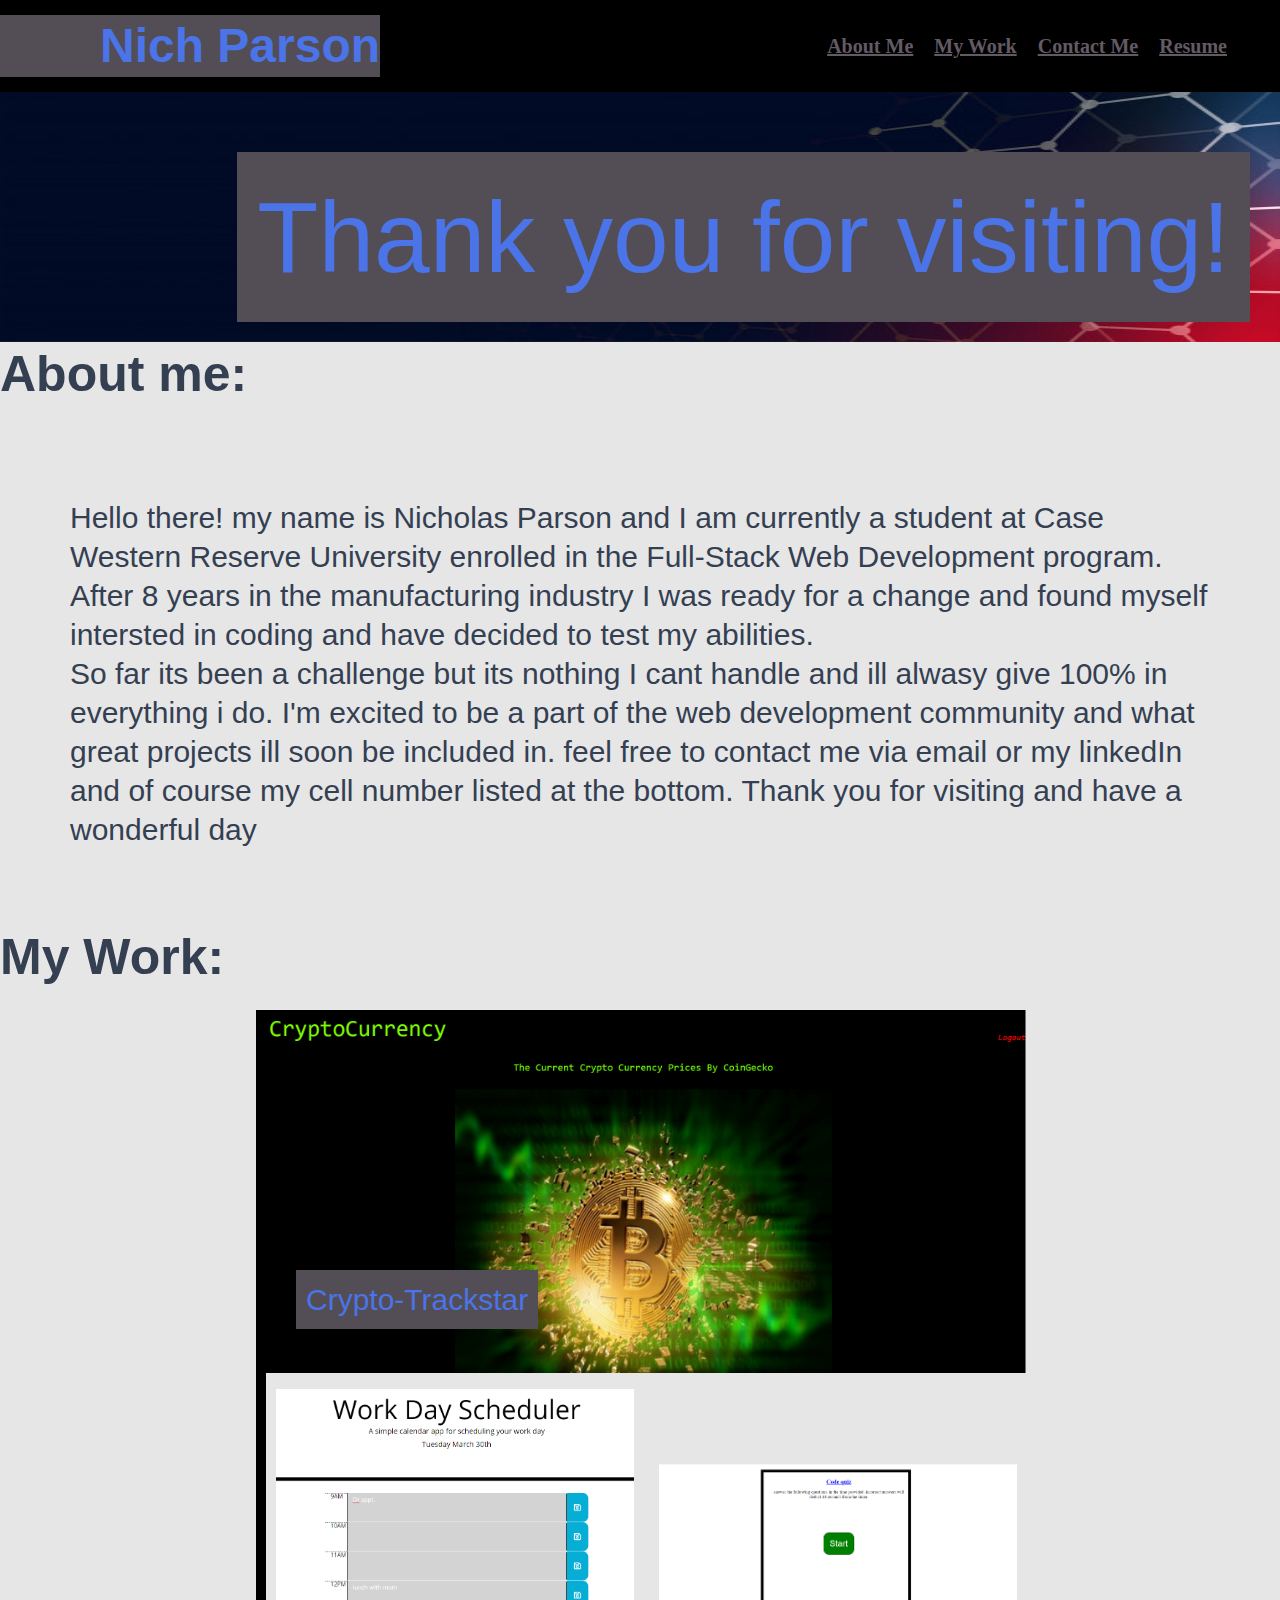
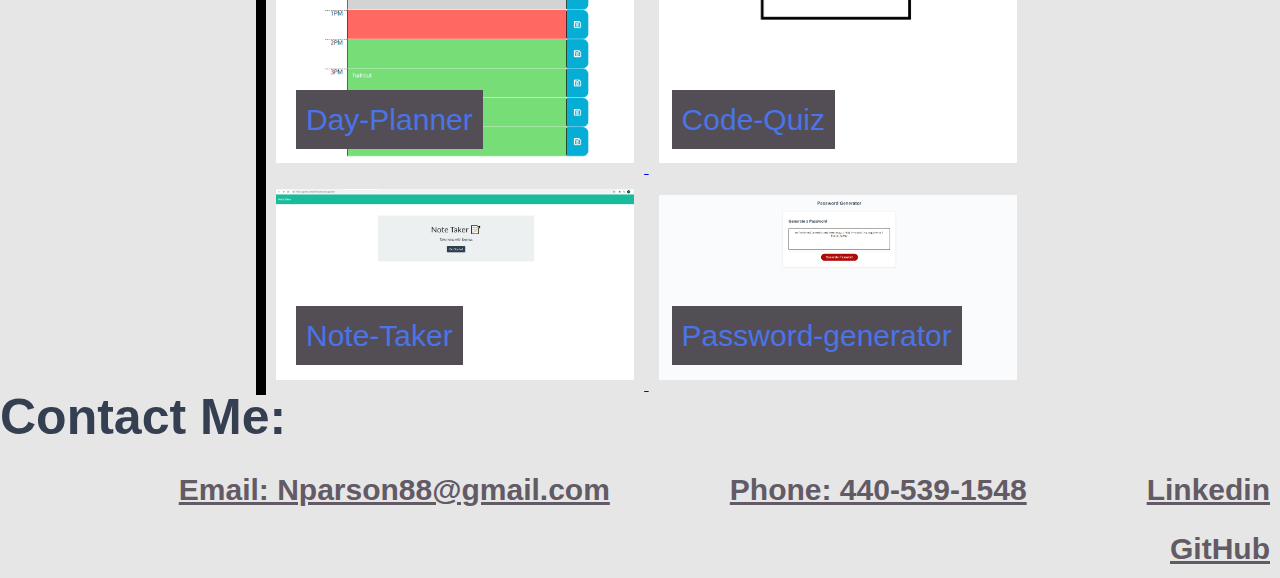
<file: index.html>
<!DOCTYPE html>
<html lang="en">

<head>
  <meta charset="UTF-8" />
  <meta name="viewport" content="width=device-width, initial-scale=1.0" />
  <title>Nich Parson's Portfolio</title>
  <link rel="stylesheet" href="./assets/css/reset.css" />
  <link rel="stylesheet" href="./assets/css/style.css" />

</head>

<body>
  <div class="navBar">
    <h1>Nich Par<span>son</span></h1>
    <nav>
      <ul>
        <li><a href="#aboutMe">About Me</a></li>
        <li><a href="#myWork">My Work</a></li>
        <li><a href="#contactMe">Contact Me</a></li>
        <li><a href="assets/pdf/N.Parson-Resume-Updated.pdf" download="NParson-Resume">Resume</a></li>
      </ul>   
    </nav>
  </div>
  <header class ="subtitle">
  <img src="assets/images/hexagon.jpg" alt="hexagons" class="banner"> 
  <div class = "subtitle-text">Thank you for visiting!<div>
  </header>
   <main>
     <h1 id="aboutMe">About me:</h1>
     <br>
     <section >
       <p> 
        Hello there! my name is Nicholas Parson and I am currently a student at Case Western Reserve University enrolled in the Full-Stack Web Development program. After 8 years in the manufacturing industry I was ready for a change and found myself intersted in coding and have decided to test my abilities.
       </p>
       <p>
       So far its been a challenge but its nothing I cant handle and ill alwasy give 100% in everything i do. I'm excited to be a part of the web development community and what great projects ill soon be included in. feel free to contact me via email or my linkedIn and of course my cell number listed at the bottom. Thank you for visiting and have a wonderful day 
       </p>
     </section>
     <h1 id="myWork">My Work:</h1> 
<br>
<aside>
      <div class="top">  
        <a href="https://crypto-trackstar.herokuapp.com/">
        <img src="assets/images/projecthome.png" id="project" alt="first project">
        </a>
        <div class="top-image-text">Crypto-Trackstar</div>  
      </div>
      <div class="middle" >
        <a href="https://nparson88.github.io/Day-planner/">
        <img src="assets/images/ScreenshotDayplanner2.png" id="day-planner" alt="day-planner">
        </a>
        <div class="middle-left-text">Day-Planner</div>
        <a href="https://nparson88.github.io/Code-Quiz/">
        <img src="assets/images/Quiz-Screenshot.png" id="code-quiz" alt="code-quiz">
        </a>
        <div class="middle-right-text">Code-Quiz</div>
      </div>
        <div class = "bottom">
          <a href="https://gentle-hamlet-95344.herokuapp.com/">
        <img src="assets/images/notetaker1.png" class="bottom-image" alt="notes">
        </a>
        <div class="bottom-left-text">Note-Taker</div>
        <a href="https://nparson88.github.io/Password-generator/">
        <img src="assets/images/passwordgen.png" class="bottom-image" alt="password"> 
        </a>
        <div class="bottom-right-text"> Password-generator</div>
      </div>
  
</aside>
  </main>
     <footer>
      <h1 id="contactMe">Contact Me:</h1>
       <ul>
         <a href="https://www.linkedin.com/in/nich-parson-2862a9210/">
         <li>Linkedin</li>
        </a>
         <li>Phone: 440-539-1548</li>
         <li>Email: Nparson88@gmail.com</li>
         <a href="https://github.com/Nparson88">
         <li>GitHub</li>
        </a>
       </ul>
      </footer>
</body>
</html>
</file>
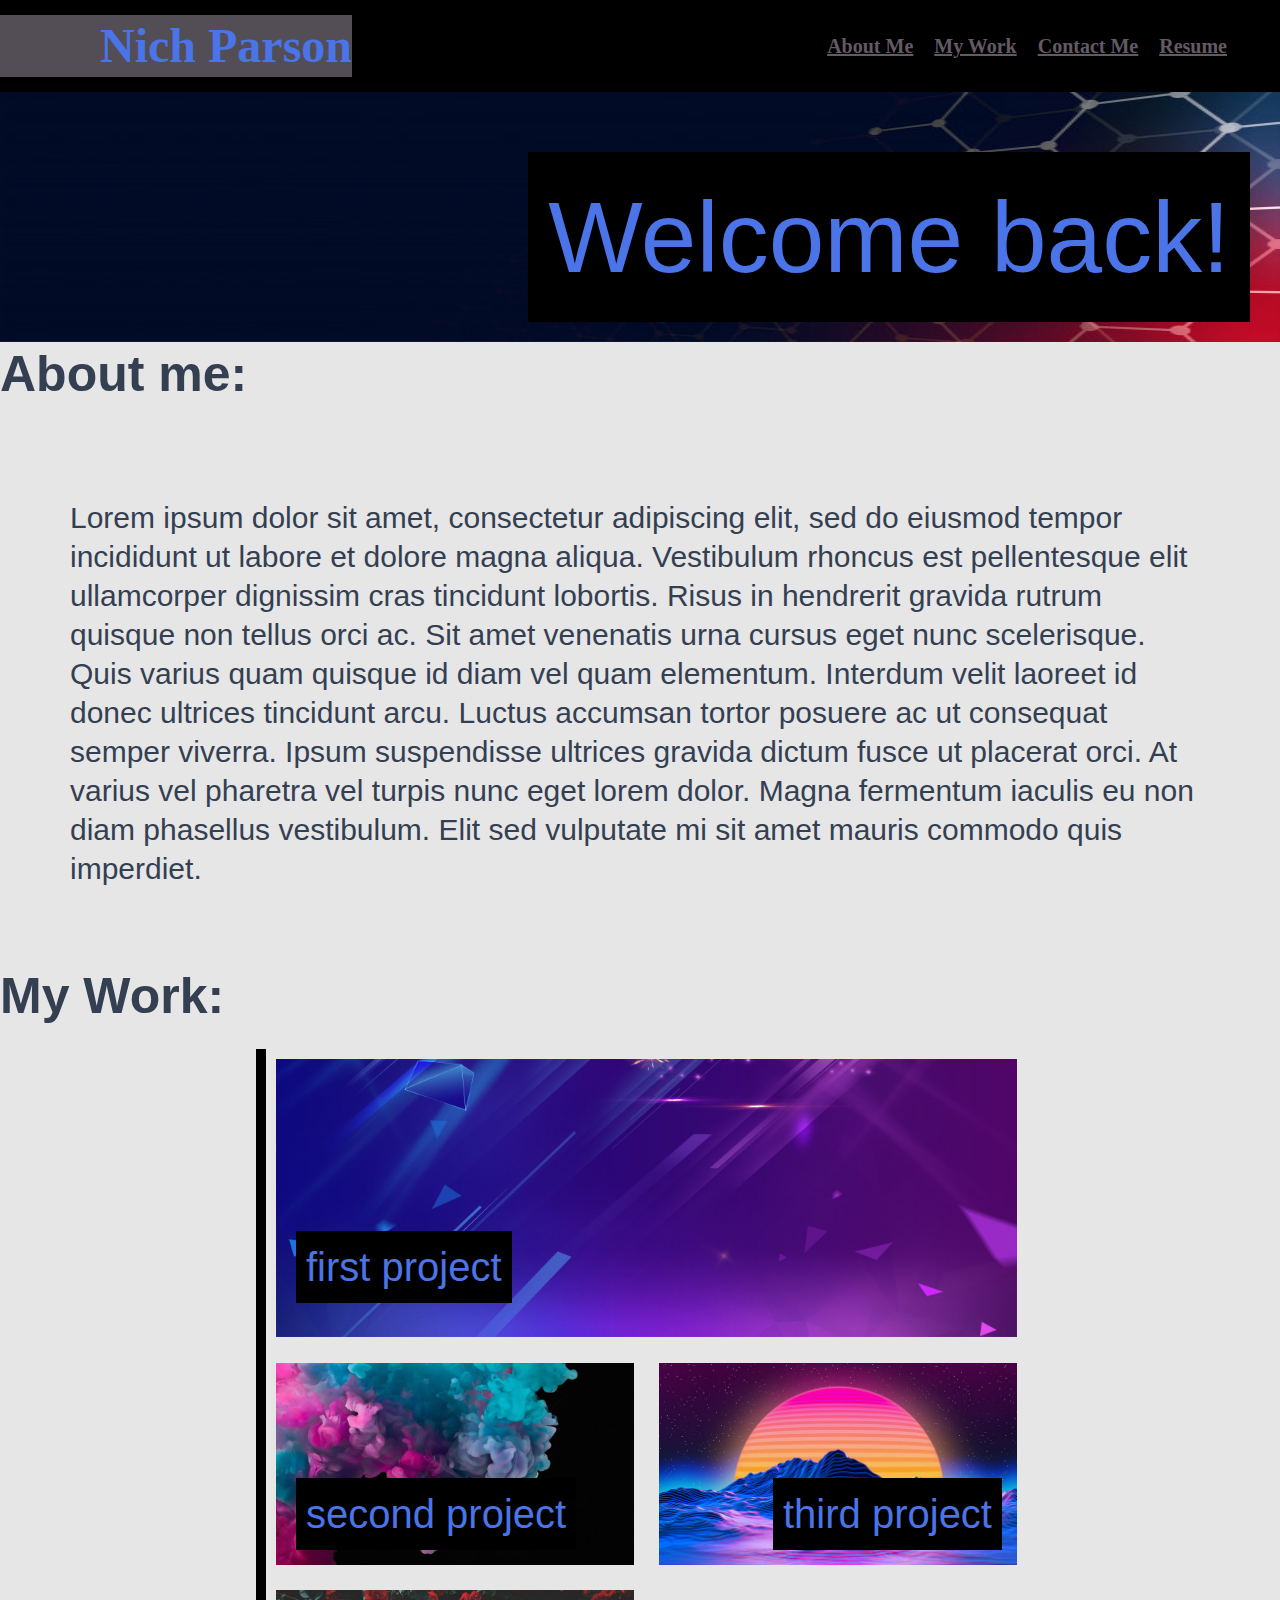
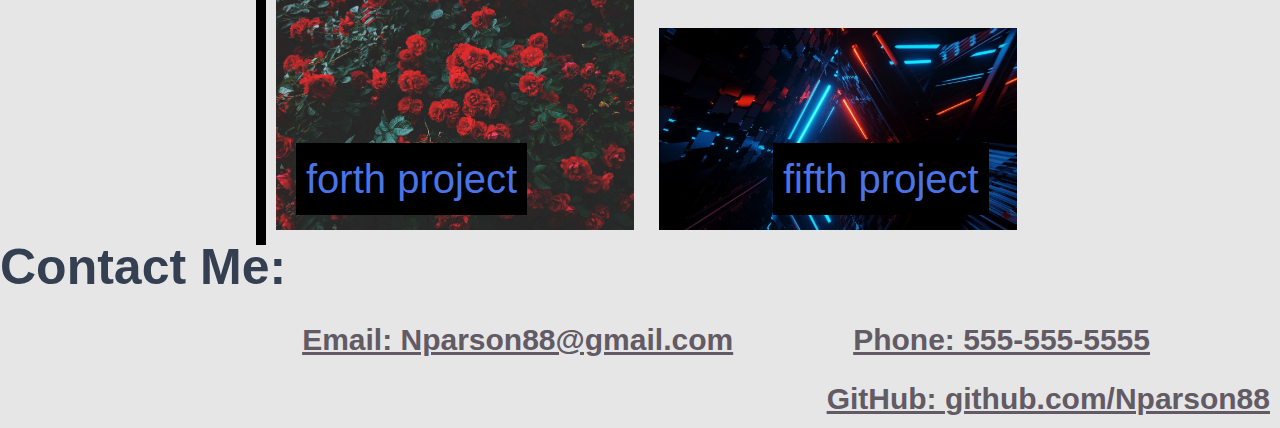
<file: Develop/index.html>
<!DOCTYPE html>
<html lang="en">

<head>
  <meta charset="UTF-8" />
  <meta name="viewport" content="width=device-width, initial-scale=1.0" />
  <title>Nich Parson's Portfolio</title>
  <link rel="stylesheet" href="./assets/css/reset.css" />
  <link rel="stylesheet" href="./assets/css/style.css" />

</head>

<body>
  <div class="navBar">
    <h1>Nich Par<span>son</span></h1>
    <nav>
      <ul>
        <li><a href="#aboutMe">About Me</a></li>
        <li><a href="#myWork">My Work</a></li>
        <li><a href="#contactMe">Contact Me</a></li>
        <li><a href="#resume">Resume</a></li>
      </ul>   
    </nav>
  </div>
  <header class ="subtitle">
  <img src="assets/images/hexagon.jpg" alt="hexagons" class="banner"> 
  <div class = "subtitle-text">Welcome back!<div>
  </header>
   <main>
     <h1 id="aboutMe">About me:</h1>
     <br>
     <section >
       <p> 
        Lorem ipsum dolor sit amet, consectetur adipiscing elit, sed do eiusmod tempor incididunt ut labore et dolore magna aliqua. Vestibulum rhoncus est pellentesque elit ullamcorper dignissim cras tincidunt lobortis. Risus in hendrerit gravida rutrum quisque non tellus orci ac. Sit amet venenatis urna cursus eget nunc scelerisque.
       </p>
       <p>
        Quis varius quam quisque id diam vel quam elementum. Interdum velit laoreet id donec ultrices tincidunt arcu. Luctus accumsan tortor posuere ac ut consequat semper viverra. Ipsum suspendisse ultrices gravida dictum fusce ut placerat orci. At varius vel pharetra vel turpis nunc eget lorem dolor. Magna fermentum iaculis eu non diam phasellus vestibulum. Elit sed vulputate mi sit amet mauris commodo quis imperdiet.
       </p>
     </section>
     <h1 id="myWork">My Work:</h1> 
<br>
<aside>
      <div class="top">
        <img src="assets/images/bannerimg.jpg" class="top-image" alt="geometry wars">
        <div class="top-image-text">first project</div>
      </div>
      <div class="middle" >
        <img src="assets/images/surface-pro-6-wallpaper-original-hq-1024x576.jpg" class="middle-image" alt="colorful clouds">
        <div class="middle-left-text">second project</div>
        <img src="assets/images/outrun-vaporwave-hd-wallpaper.jpg" class="middle-image" alt="space in the 80's">
        <div class="middle-right-text">third project</div>
      </div>
        <div class = "bottom">
        <img src="assets/images/Roses-iPhone-Wallpaper-Collection.jpg" class="bottom-image" alt="rose bush">
        <div class="bottom-left-text">forth project</div>
        <img src="assets/images/cool-geometric-triangular-figure-neon-laser-light-great-backgrounds-wallpapers_181624-9331.jpg" class="bottom-image" alt="neon triangle">
        <div class="bottom-right-text"> fifth project</div>
      </div>
  
</aside>
  </main>
     <footer>
      <h1 id="contactMe">Contact Me:</h1>
       <ul>
         <li> </li>
         <li>Phone: 555-555-5555</li>
         <li>Email: Nparson88@gmail.com</li>
         <li>GitHub: <a href="#https://github.com/Nparson88"></a> github.com/Nparson88</li>
       </ul>
      </footer>
</file>
<file: assets/css/style.css>
* {
  box-sizing: border-box;
  padding: 0;
  margin: 0;
}

body {
    display: flex;
    flex-wrap: wrap;
    flex-direction: column;
    background-color: #e6e6e6;
    line-height: 1.3;
}
  
.navBar {
  display: flex;
  flex-wrap: wrap;
  justify-content: space-between;
  align-items: center;

  font-family: 'Trebuchet MS', 'Lucida Sans Unicode', 'Lucida Grande', 'Lucida Sans', 'Arial', 'sans-serif';
  background-color: black;

}
.navBar h1 {
  position: relative;
  padding-left: 100px;
  font-family: 'Trebuchet MS', 'Lucida Sans Unicode', 'Lucida Grande', 'Lucida Sans', 'Arial', 'sans-serif';
  display: inline-block;
  font-size: 48px;
  color: #4a74e7;
  background-color: rgb(83, 78, 85);
}

.navBar nav {
  display: flex;
  flex-wrap: wrap;
  padding-top: 15px;
  margin-right: 20px;
  float: right;
  font-family: 'Gill Sans', 'Gill Sans MT', 'Calibri', 'Trebuchet MS', 'sans-serif';
  font-size: 20px;
}
nav {
  display: flex;
  flex-wrap: wrap;
  float: right;    
  padding: 15px;
  display: inline;
}
nav ul {
  display: flex;
  flex-wrap: wrap;
  justify-content: space-between;
  min-width: 300px;
  padding: 10px;
  display: inline-block;
  list-style-type: none;
}
  nav ul li{
  display: flex;
  flex-wrap: wrap;
  display: inline-block;
  margin:5px;
  padding: 3px;
  font-size: 20px;
}
  
nav a {
  display: flex;
  flex-wrap: wrap;
  color: #625a64;
  font-weight: bold;
  text-decoration: underline;
}

nav a:hover {

  color: #fff;
}
  
main {
  display: flex;
  flex-wrap: wrap;
  display: inline-block;
  max-width: 100%;
  margin-left: 0px;
}

section{
  display: inline-block;
  margin: 50px; 
  padding: 20px;
}
.banner{
  max-height: 250px;
  display: block;
  margin-left: auto;
  margin-right: auto;
  width: 100%;
}
main h1{
  font-size: 50px;
  color:#343f52;
}
footer h1{
  position: relative;
  font-size: 50px;
  color:#343f52;
  bottom: 10px;
}

p{
  display: flex;
  flex-wrap: wrap;
  position: relative;
  font-size: 30px;
  float: right;
  color:#343f52;
}
aside{
  border-left: solid;
  border-width: 10px;
  float: right;
  max-width: 80%;
}
#project{
  max-width:75%;
  max-height: 75%;
}
#day-planner{
   display: inline-block;
  max-width: 37.3%;
  max-height: 45%;
  padding: 10px;
}
#code-quiz{
  display: inline-block;
  max-width: 37.3%;

  padding: 10px;
}
.bottom-image{
  display: inline-block;
 max-width: 37.3%;
 max-height: 50%;
 padding: 10px;
}
.top-image:hover{
    opacity: .5;
  }
.middle-image:hover{
  opacity: .5; 
}
.bottom-image:hover{
  opacity: .5;
}

footer ul li{
  display: flex;
  flex-wrap: wrap;
  color: #625a64;
  font-size: 30px;
  font-weight: bold;
  text-decoration: underline;
  display: inline;
  float: right;
  justify-content: space-between;
  margin: 10px;
  padding-left: 100px;
  text-align: center;
  
}
.subtitle {
  position: relative;
  text-align: center;
  color: #4a74e7; 
}
.subtitle-text{
    position: absolute;
    bottom: 20px;
    right: 30px;
    font-size: 100px;
    background-color:#534e55;
    padding: 20px;
}
.top {
  position: relative;
  color: #4a74e7; 
}

.top-image{
  padding: 10px;
}
.top-image-text{
    position: absolute;
    bottom: 50px;
    left: 30px;
    font-size: 30px;
    background-color:#534e55;
    padding: 10px;
}
.middle {
  position: relative;
  color: #4a74e7; 
}

.middle-left-text{
    display: flex;
    flex-wrap: wrap;
    position: absolute;
    bottom: 30px;
    left: 30px;
    font-size: 30px;
    background-color:#534e55;
    padding: 10px;
}
.middle-right-text{
    position: absolute;
    bottom: 30px;
    left: 40%;
    font-size: 30px;
    background-color:#534e55;
    padding: 10px;
}
.bottom{
  position: relative;
  color: #4a74e7; 
}
.bottom-left-text{
  position: absolute;
  bottom: 30px;
  left: 30px;
  font-size: 30px;
  background-color:#534e55;
  padding: 10px;
}
.bottom-right-text{
  position: absolute;
  bottom: 30px;
  left: 40%;
  font-size: 30px;
  background-color:#534e55;
  padding: 10px;
}
@media screen and (max-width: 1200px) {
  
  .top-image-text, .middle-left-text, .middle-right-text,.bottom-right-text, .bottom-left-text {
     font-size: 20px;
   }
   .subtitle-text{
     font-size: 60px;
   }
 }
@media screen and (max-width: 768px) {
  
 .top-image-text, .middle-left-text, .middle-right-text,.bottom-right-text, .bottom-left-text {
    font-size: 15px;
  }
  .subtitle-text{
    font-size: 30px;
  }
}
</file>
<file: Develop/assets/css/style.css>
* {
  box-sizing: border-box;
  padding: 0;
  margin: 0;
}

body {
    display: flex;
    flex-wrap: wrap;
    flex-direction: column;
    background-color: #e6e6e6;
    line-height: 1.3;
}
  
.navBar {
  display: flex;
  flex-wrap: wrap;
  justify-content: space-between;
  align-items: center;

  font-family: 'Trebuchet MS', 'Lucida Sans Unicode', 'Lucida Grande', 'Lucida Sans', 'Arial', 'sans-serif';
  background-color: black;

}
.navBar h1 {
  position: relative;
  padding-left: 100px;
  font-family: "Papyrus";
  display: inline-block;
  font-size: 48px;
  color: #4a74e7;
  background-color: rgb(83, 78, 85);
}

.navBar nav {
  display: flex;
  flex-wrap: wrap;
  padding-top: 15px;
  margin-right: 20px;
  float: right;
  font-family: 'Gill Sans', 'Gill Sans MT', 'Calibri', 'Trebuchet MS', 'sans-serif';
  font-size: 20px;
}
nav {
  display: flex;
  flex-wrap: wrap;
  float: right;    
  padding: 15px;
  display: inline;
}
nav ul {
  display: flex;
  flex-wrap: wrap;
  justify-content: space-between;
  min-width: 300px;
  padding: 10px;
  display: inline-block;
  list-style-type: none;
}
  nav ul li{
  display: flex;
  flex-wrap: wrap;
  display: inline-block;
  margin:5px;
  padding: 3px;
  font-size: 20px;
}
  
nav a {
  display: flex;
  flex-wrap: wrap;
  color: #625a64;
  font-weight: bold;
  text-decoration: underline;
}

nav a:hover {

  color: #fff;
}
  
main {
  display: flex;
  flex-wrap: wrap;
  display: inline-block;
  max-width: 100%;
  margin-left: 0px;
}

section{
  display: inline-block;
  margin: 50px; 
  padding: 20px;
}
.banner{
  max-height: 250px;
  display: block;
  margin-left: auto;
  margin-right: auto;
  width: 100%;
}
main h1{
  font-size: 50px;
  color:#343f52;
}
footer h1{
  position: relative;
  font-size: 50px;
  color:#343f52;
  bottom: 10px;
}

p{
  display: flex;
  flex-wrap: wrap;
  position: relative;
  font-size: 30px;
float: right;
  color:#343f52;
}
aside{
  border-left: solid;
  border-width: 10px;
  float: right;
  max-width: 80%;
}
.top-image{
  max-width:75%;
  max-height: 75%;
}
.middle-image{
   display: inline-block;
  max-width: 37.3%;
  max-height: 50%;
  padding: 10px;
}
.bottom-image{
  display: inline-block;
 max-width: 37.3%;
 max-height: 50%;
 padding: 10px;
}
.top-image:hover{
    opacity: .5;
  }
.middle-image:hover{
  opacity: .5; 
}
.bottom-image:hover{
  opacity: .5;
}

footer ul li{
  display: flex;
  flex-wrap: wrap;
  color: #625a64;
  font-size: 30px;
  font-weight: bold;
  text-decoration: underline;
  display: inline;
  float: right;
  justify-content: space-between;
  margin: 10px;
  padding-left: 100px;
  text-align: center;
  
}
.subtitle {
  position: relative;
  text-align: center;
  color: #4a74e7; 
}
.subtitle-text{
    position: absolute;
    bottom: 20px;
    right: 30px;
    font-size: 100px;
    background-color:black;
    padding: 20px;
}
.top {
  position: relative;
  color: #4a74e7; 
}

.top-image{
  padding: 10px;
}
.top-image-text{
    position: absolute;
    bottom: 50px;
    left: 30px;
    font-size: 40px;
    background-color:black;
    padding: 10px;
}
.middle {
  position: relative;
  color: #4a74e7; 
}

.middle-left-text{
    display: flex;
    flex-wrap: wrap;
    position: absolute;
    bottom: 30px;
    left: 30px;
    font-size: 40px;
    background-color:black;
    padding: 10px;
}
.middle-right-text{
    position: absolute;
    bottom: 30px;
    left: 50%;
    font-size: 40px;
    background-color:black;
    padding: 10px;
}
.bottom{
  position: relative;
  color: #4a74e7; 
}
.bottom-left-text{
  position: absolute;
  bottom: 30px;
  left: 30px;
  font-size: 40px;
  background-color:black;
  padding: 10px;
}
.bottom-right-text{
  position: absolute;
  bottom: 30px;
  left: 50%;
  font-size: 40px;
  background-color:black;
  padding: 10px;
}

@media screen and (max-width: 768px) {
  /* Use flex-direction to stack the navbar, sidebar, and body */
  main, nav, header, section, aside, footer {
    flex-shrink: 1;
  }
}
</file>
